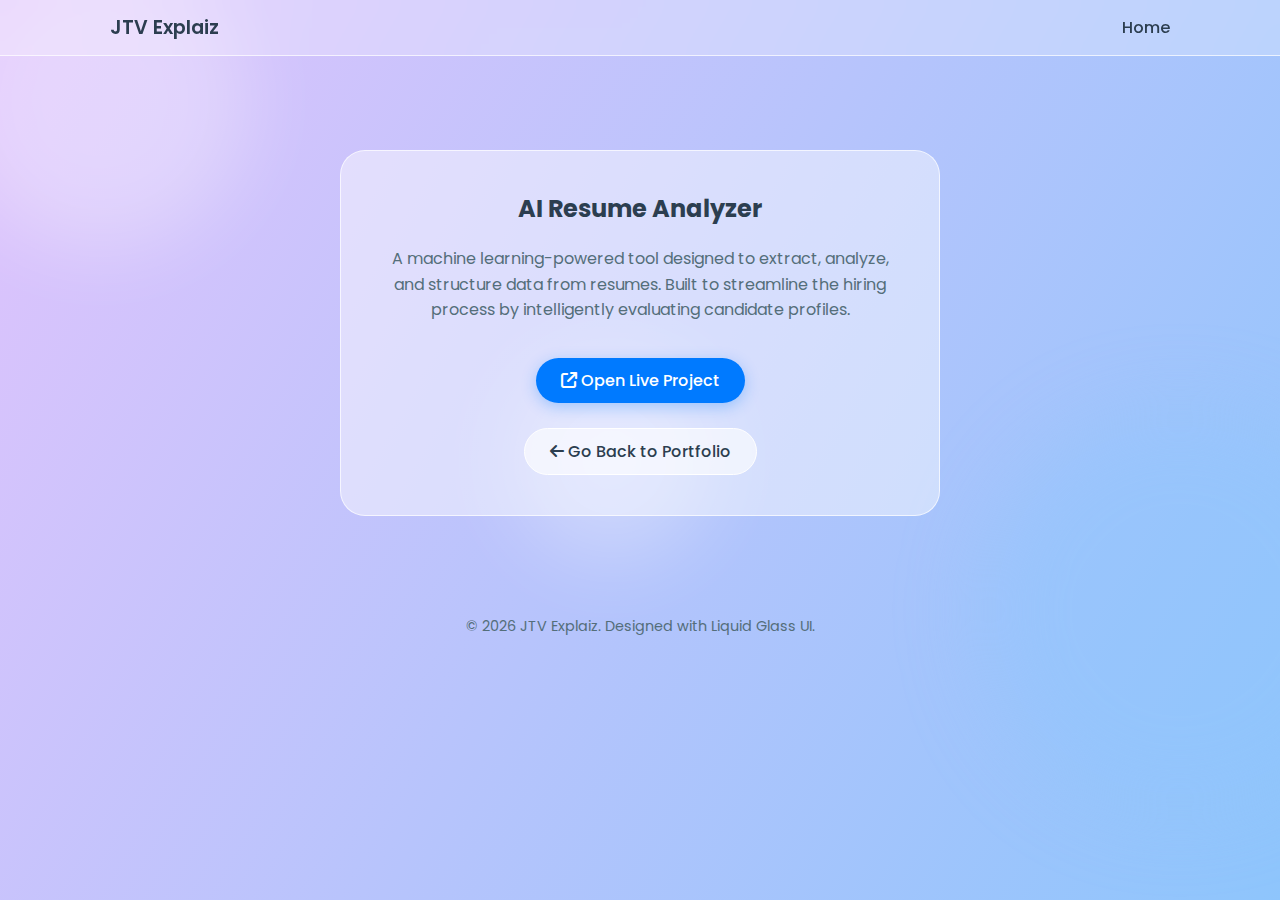
<file: python-automation.html>
<!DOCTYPE html>
<html lang="en">
<head>
    <meta charset="UTF-8">
    <meta name="viewport" content="width=device-width, initial-scale=1.0">
    <title>AI Resume Analyzer | JTV Explaiz</title>
    
    <link rel="preconnect" href="https://fonts.googleapis.com">
    <link rel="preconnect" href="https://fonts.gstatic.com" crossorigin>
    <link href="https://fonts.googleapis.com/css2?family=Poppins:wght@300;400;500;600&display=swap" rel="stylesheet">
    <link rel="stylesheet" href="https://cdnjs.cloudflare.com/ajax/libs/font-awesome/6.4.0/css/all.min.css">
    
    <link rel="stylesheet" href="style.css">
</head>
<body>

    <div class="water-bg"></div>
    <div class="bubble b1"></div>
    <div class="bubble b2"></div>
    <div class="bubble b3"></div>

    <nav class="glass-nav">
        <div class="nav-content">
            <div class="logo-area">
                <span class="channel-name">JTV Explaiz</span>
            </div>
            <ul class="nav-links">
                <li><a href="index.html">Home</a></li>
            </ul>
        </div>
    </nav>

    <section class="section home-section">
        <div class="glass-form-container" style="text-align: center; margin-top: 50px;">
            <h2>AI Resume Analyzer</h2>
            <p style="margin: 20px 0; color: var(--text-light); line-height: 1.6;">
                A machine learning-powered tool designed to extract, analyze, and structure data from resumes. 
                Built to streamline the hiring process by intelligently evaluating candidate profiles.
            </p>
            
            <a href="https://vaid-tamrakar.github.io/Ai_resume_analyzer/" target="_blank" class="btn primary-btn" style="display: inline-block; margin-top: 15px; text-decoration: none;">
                <i class="fa-solid fa-arrow-up-right-from-square"></i> Open Live Project
            </a>
            
            <br><br>
            
            <a href="index.html#projects" class="btn secondary-btn" style="display: inline-block; text-decoration: none;">
                <i class="fa-solid fa-arrow-left"></i> Go Back to Portfolio
            </a>
        </div>
    </section>

    <footer>
        <p>&copy; 2026 JTV Explaiz. Designed with Liquid Glass UI.</p>
    </footer>

    <script src="script.js"></script>
</body>
</html>
</file>
<file: style.css>
/* --- RESET & VARIABLES --- */
:root {
    --bg-gradient: linear-gradient(120deg, #e0c3fc 0%, #8ec5fc 100%);
    --glass-bg: rgba(255, 255, 255, 0.45);
    --glass-border: rgba(255, 255, 255, 0.7);
    --glass-shadow: 0 8px 32px 0 rgba(31, 38, 135, 0.1);
    --text-dark: #2c3e50;
    --text-light: #546e7a;
    --primary-color: #007aff;
    --water-blue: #e3f2fd;
}

* { margin: 0; padding: 0; box-sizing: border-box; font-family: 'Poppins', sans-serif; }

body {
    background: var(--bg-gradient);
    color: var(--text-dark);
    min-height: 100vh;
    overflow-x: hidden;
    position: relative;
}

/* --- BACKGROUND BUBBLES --- */
.bubble {
    position: absolute;
    border-radius: 50%;
    background: rgba(255, 255, 255, 0.3);
    filter: blur(40px);
    z-index: -1;
    animation: float 8s infinite ease-in-out;
}
.b1 { width: 300px; height: 300px; top: -50px; left: -50px; }
.b2 { width: 400px; height: 400px; bottom: 10%; right: -100px; animation-delay: 2s; background: rgba(142, 197, 252, 0.4); }
.b3 { width: 200px; height: 200px; top: 40%; left: 40%; animation-delay: 4s; }

@keyframes float {
    0%, 100% { transform: translateY(0); }
    50% { transform: translateY(-20px); }
}

/* --- NAVIGATION --- */
.glass-nav {
    position: fixed;
    top: 0; width: 100%;
    background: rgba(255, 255, 255, 0.25);
    backdrop-filter: blur(12px);
    -webkit-backdrop-filter: blur(12px);
    border-bottom: 1px solid var(--glass-border);
    z-index: 1000;
    padding: 0.8rem 0;
}

.nav-content {
    max-width: 1100px;
    margin: 0 auto;
    display: flex;
    justify-content: space-between;
    align-items: center;
    padding: 0 20px;
}

.logo-area { display: flex; align-items: center; gap: 10px; }
.nav-logo { width: 40px; height: 40px; border-radius: 50%; object-fit: cover; background: #fff; }
.channel-name { font-weight: 600; font-size: 1.2rem; color: var(--text-dark); }

.nav-links { list-style: none; display: flex; gap: 30px; }
.nav-links a { text-decoration: none; color: var(--text-dark); font-weight: 500; transition: 0.3s; }
.nav-links a:hover { color: var(--primary-color); }
.mobile-toggle { display: none; cursor: pointer; font-size: 1.5rem; }

/* --- HOME SECTION --- */
.section { padding: 80px 20px; }
.home-section { padding-top: 100px; display: flex; justify-content: center; }

.banner-container {
    width: 100%;
    max-width: 1000px;
    height: 400px;
    border-radius: 25px;
    position: relative;
    overflow: hidden;
    box-shadow: var(--glass-shadow);
}

.banner-img { width: 100%; height: 100%; object-fit: cover; }

.glass-overlay {
    position: absolute;
    top: 0; left: 0; width: 100%; height: 100%;
    background: rgba(255, 255, 255, 0.3);
    backdrop-filter: blur(8px);
    display: flex;
    flex-direction: column;
    justify-content: center;
    align-items: center;
    text-align: center;
    padding: 20px;
}

.glass-overlay h1 { font-size: 3rem; margin-bottom: 10px; color: var(--text-dark); }
.glass-overlay p { font-size: 1.2rem; color: var(--text-dark); margin-bottom: 25px; }

/* --- BUTTONS --- */
.btn-group { display: flex; gap: 15px; flex-wrap: wrap; justify-content: center; }

.btn {
    padding: 10px 25px;
    border-radius: 50px;
    text-decoration: none;
    font-weight: 500;
    transition: all 0.3s ease;
    border: none;
    cursor: pointer;
}
.primary-btn { background: var(--primary-color); color: white; box-shadow: 0 4px 15px rgba(0, 122, 255, 0.3); }
.primary-btn:hover { background: #0062cc; transform: translateY(-2px); }
.secondary-btn { background: rgba(255, 255, 255, 0.6); color: var(--text-dark); border: 1px solid white; }
.secondary-btn:hover { background: white; transform: translateY(-2px); }
.sm-btn { font-size: 0.9rem; padding: 8px 16px; background: var(--water-blue); color: var(--primary-color); }

/* --- CARDS & GRID --- */
.container { max-width: 1100px; margin: 0 auto; }
.section-title { text-align: center; margin-bottom: 40px; font-size: 2rem; color: var(--text-dark); }

.grid-layout {
    display: grid;
    grid-template-columns: repeat(auto-fit, minmax(300px, 1fr));
    gap: 30px;
}

.glass-card {
    background: var(--glass-bg);
    border: 1px solid var(--glass-border);
    border-radius: 20px;
    overflow: hidden;
    backdrop-filter: blur(10px);
    box-shadow: var(--glass-shadow);
    transition: transform 0.3s ease;
}
.glass-card:hover { transform: translateY(-5px); background: rgba(255, 255, 255, 0.6); }

.card-img-placeholder { height: 150px; display: flex; align-items: center; justify-content: center; font-size: 3rem; color: rgba(0,0,0,0.1); }
.card-body { padding: 20px; text-align: center; }
.card-body h3 { margin-bottom: 10px; }
.card-body p { margin-bottom: 20px; font-size: 0.95rem; color: var(--text-light); }

/* --- LINKS LIST --- */
.list-layout { display: flex; flex-direction: column; gap: 15px; max-width: 700px; margin: 0 auto; }
.glass-strip {
    display: flex; justify-content: space-between; align-items: center;
    background: var(--glass-bg);
    padding: 15px 25px;
    border-radius: 15px;
    border: 1px solid var(--glass-border);
    transition: 0.3s;
}
.glass-strip:hover { background: white; transform: scale(1.01); }
.strip-info { display: flex; align-items: center; gap: 15px; font-weight: 500; }
.icon-btn { background: transparent; padding: 5px; color: var(--text-dark); font-size: 1.2rem; }

/* --- CONTACT FORM --- */
.glass-form-container {
    max-width: 600px; margin: 0 auto;
    background: var(--glass-bg);
    padding: 40px;
    border-radius: 25px;
    border: 1px solid var(--glass-border);
}
.input-group { margin-bottom: 20px; }
.input-group label { display: block; margin-bottom: 8px; font-size: 0.9rem; color: var(--text-light); }
.water-input {
    width: 100%;
    padding: 12px;
    border-radius: 12px;
    border: 1px solid rgba(255, 255, 255, 0.5);
    background: rgba(255, 255, 255, 0.4);
    outline: none;
    transition: 0.3s;
}
.water-input:focus { background: white; border-color: var(--primary-color); }
.full-width { width: 100%; }

/* --- FOOTER & RESPONSIVE --- */
footer { text-align: center; padding: 20px; font-size: 0.9rem; color: var(--text-light); }

@media (max-width: 768px) {
    .nav-links { display: none; }
    .mobile-toggle { display: block; }
    .glass-overlay h1 { font-size: 2rem; }
}
</file>
